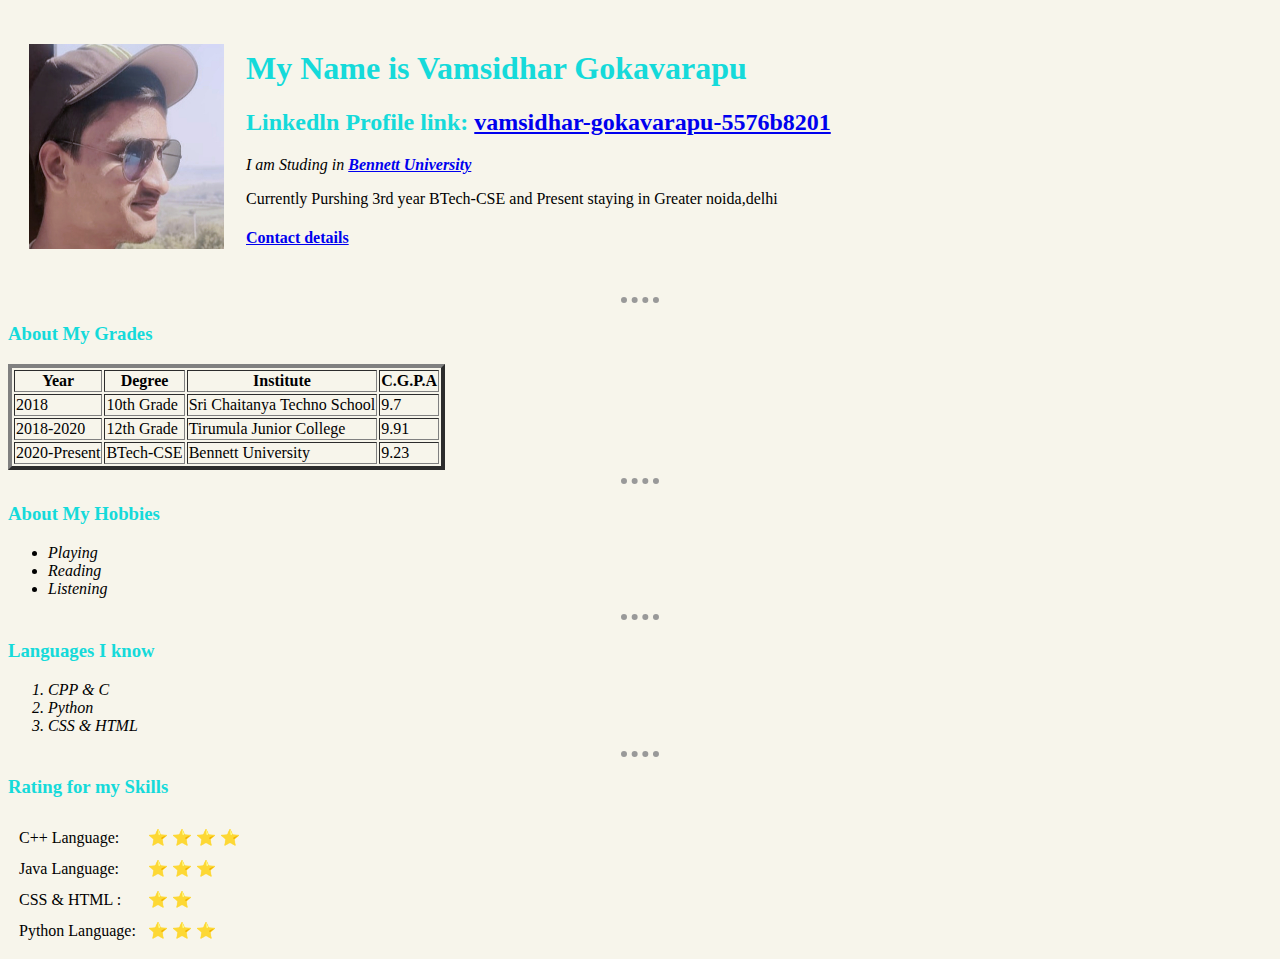
<file: index.html>
<!DOCTYPE html>
<html lang="en">
<head>
    <meta charset="UTF-8">
    <meta http-equiv="X-UA-Compatible" content="IE=edge">
    <meta name="viewport" content="width=device-width, initial-scale=1.0">
    <title>About Myself</title>
    <link rel="stylesheet" href="style.css">
</head>
<body>
   <table cellspacing="20">
      <tr>
         <td><img src="img1.jpg" alt="Vamsidhar Gokavarapu"  width="195" height="205";> <!-- This is a tag from image--></td>
         <td> <h1>My Name is Vamsidhar Gokavarapu</h1>
            <h2>Linkedln Profile link: <a href="https://www.linkedin.com/in/vamsidhar-gokavarapu-5576b8201">vamsidhar-gokavarapu-5576b8201</a></h2>  <!--href is a hyperlink and it is used for going from one webpage to another webpage -->
            <p><em>I am Studing in <strong><a href="https://lms.bennett.edu.in/login/index.php">Bennett University</a></strong></em></p>     <!--Here "em" is used to make the text in slant style and making some stress on the text-->
            <p>Currently Purshing 3rd year BTech-CSE and Present staying in Greater noida,delhi</p>
            <h4><a href="Contact.html">Contact details</a></h4></td>
      </tr>
   </table>
    <hr >
    <h3>About My Grades</h3>
    <table border="4">
      <thead>
         <tr>
            <th>Year  </th>
            <th>Degree  </th>
            <th>Institute  </th>
            <th>C.G.P.A</th>
         </tr>
      </thead>
      <tbody>
         <tr>
            <td>2018</td>
            <td>10th Grade</td>
            <td>Sri Chaitanya Techno School</td>
            <td>9.7</td>
         </tr>
         <tr>
            <td>2018-2020</td>
            <td>12th Grade</td>
            <td>Tirumula Junior College</td>
            <td>9.91</td>
         </tr>
         <tr>
            <td>2020-Present</td>
            <td>BTech-CSE</td>
            <td>Bennett University</td>
            <td>9.23</td>
         </tr>
      </tbody>
    </table>
    <hr >
    <h3>About My Hobbies</h3>
     <ul><em>               <!--Unordered list-->
        <li>Playing</li>
        <li>Reading</li>            
        <li>Listening</li></em>
     </ul>
     <hr>
     <h3>Languages I know</h3>
     <ol ><em>              <!--Ordered list-->
        <li>CPP & C</li>
        <li>Python</li>
        <li>CSS & HTML</li></em>
     </ol>
     <hr >
     <h3>Rating for my Skills</h3>
     <table cellspacing="10 pixels">
      <tr>
         <td>C++ Language:</td>
         <td>⭐ ⭐ ⭐ ⭐ </td>
      </tr>
      <tr>
         <td>Java Language:</td>
         <td>⭐ ⭐ ⭐</td>
      </tr>
      <tr>
         <td>CSS & HTML   :</td>
         <td>⭐ ⭐ </td>
      </tr>
      <tr>
         <td>Python Language:</td>
         <td>⭐ ⭐ ⭐</td>
      </tr>
     </table>
   </body>
</html>
</file>
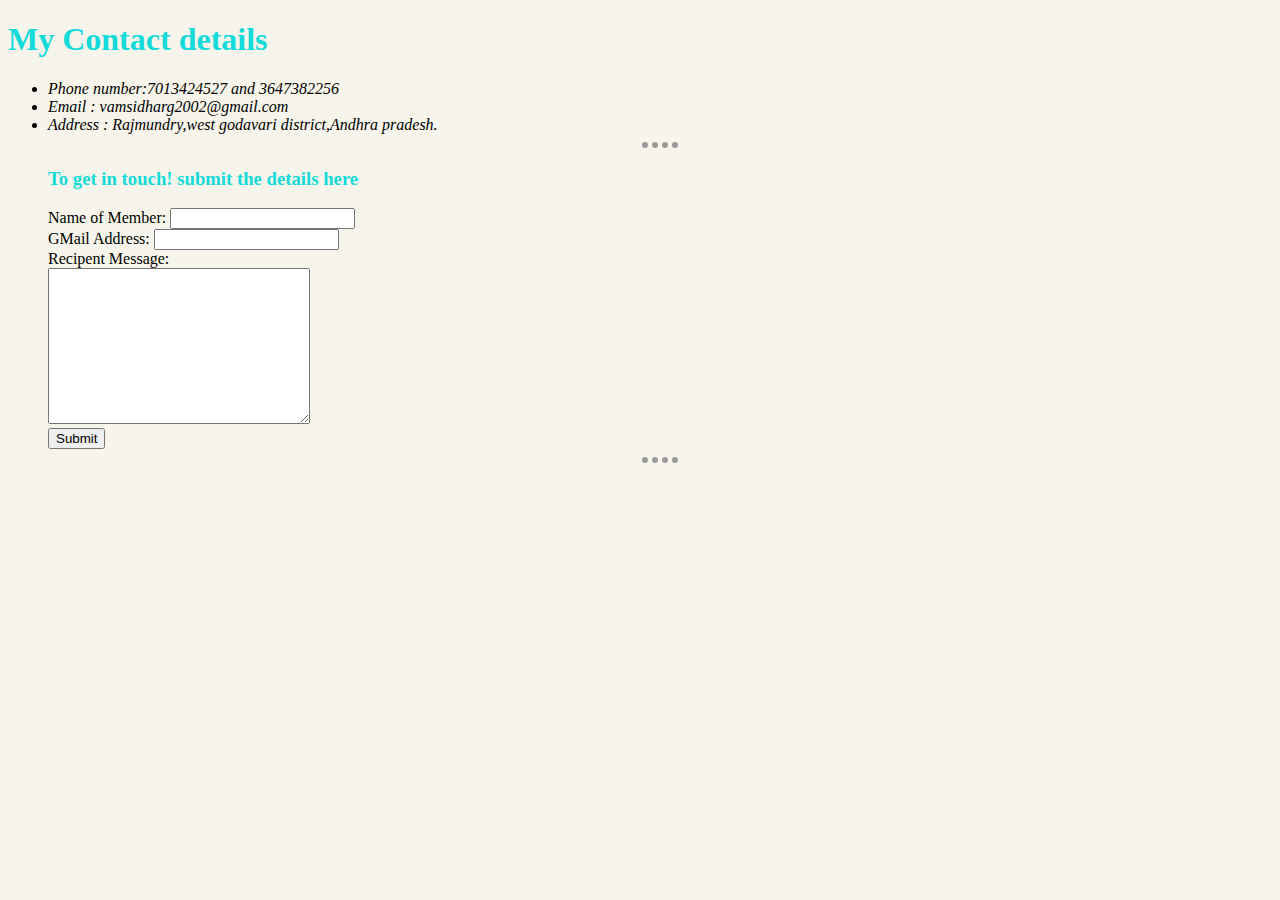
<file: Contact.html>
<!DOCTYPE html>
<html lang="en">
<head>
    <meta charset="UTF-8">
    <meta http-equiv="X-UA-Compatible" content="IE=edge">
    <meta name="viewport" content="width=device-width, initial-scale=1.0">
    <title>Contact Me</title>
    <link rel="stylesheet" href="style.css">
</head>
<body >
    <h1>My Contact details</h1>
    <ul><em>
        <li>Phone number:7013424527 and 3647382256</li>
        <li>Email : vamsidharg2002@gmail.com</li>
        <li>Address : Rajmundry,west godavari district,Andhra pradesh.</li></em>
        <hr>
        <h3>To get in touch! submit the details here </h3>
        <form action="mailto:vamsidharg2002@gmail.com" method="post" enctype="text/plain"> 
            <lable>Name of Member:</lable>
            <input type="text" name="yourName" value=""><br>
            <label>GMail Address:</label>
            <input type="gmail" name="yourGmail" value=""><br>
            <label> Recipent Message:</label><br>
            <textarea name="yourMessage" rows="10" cols="30"></textarea><br>
            <input type="submit" name="">

        </form>
        <hr >
    </ul>
</body>
</html>
</file>
<file: style.css>
body {

    background-color: #F7F5EB;
 }

hr {
     
    background-color:none;
    border-style: none;
    border-top: 6px dotted;                     
    border-color: rgb(153, 153, 153);
    height: 1px;
    width: 3%;
    
 }

 h1{

    color:  rgb(21, 218, 218);

 }
 h2{

    color:   rgb(21, 218, 218);

 }
 h3{

    color:   rgb(21, 218, 218);

 }
 
 h4{

    color:   rgb(21, 218, 218);

 }
</file>
